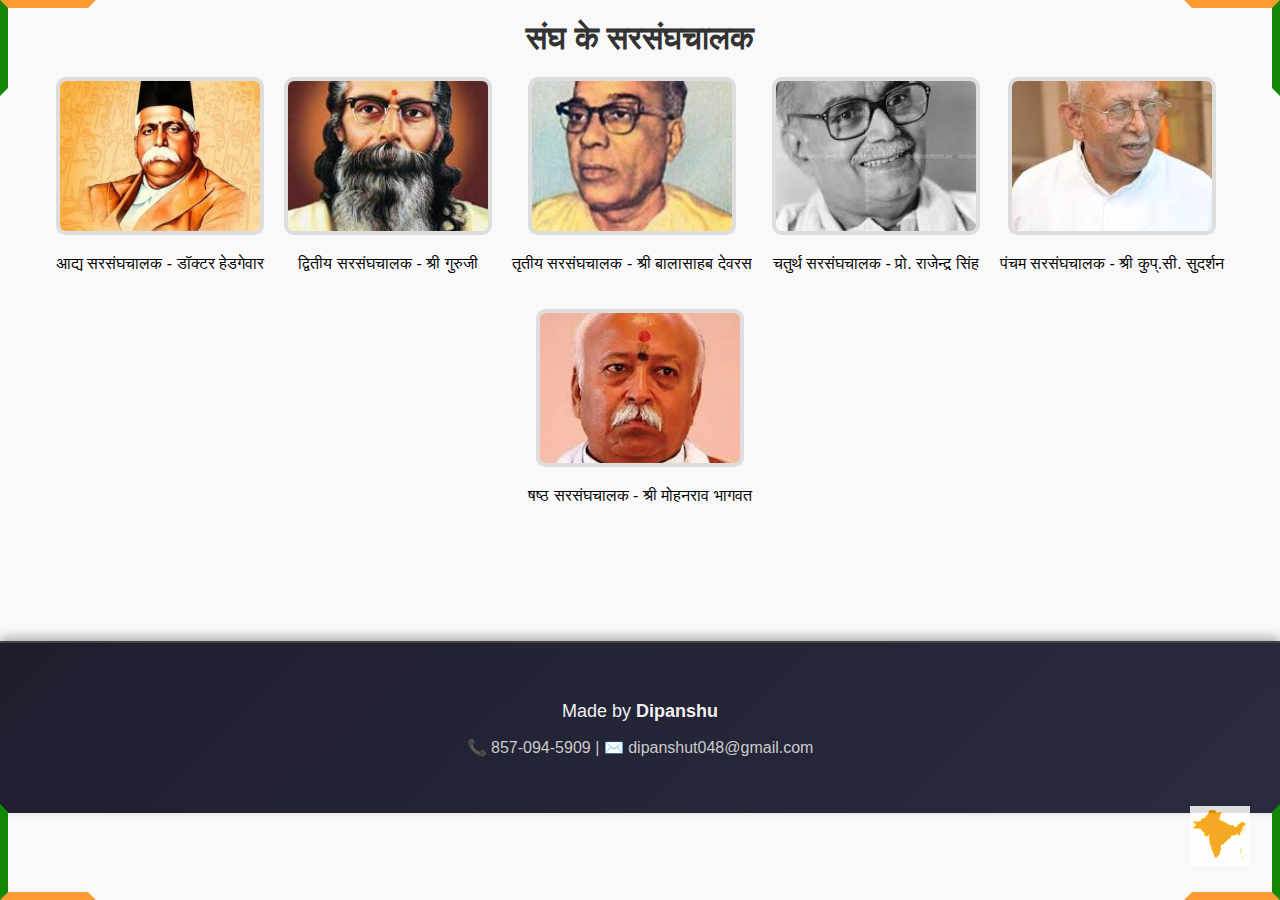
<file: index.html>
<!DOCTYPE html>
<html lang="en">
<head>
  <meta charset="UTF-8">
  <title>history of RSS </title>
  <link rel="stylesheet" href="style.css">
</head>
<body>
  <!-- Tricolor corners -->
  <div class="corner top-left"></div>
  <div class="corner top-right"></div>
  <div class="corner bottom-left"></div>
  <div class="corner bottom-right"></div>

  <header>
    <h1>संघ के सरसंघचालक</h1>
  </header>

  <div class="gallery">
    <div class="image-card">
      <a href="page1.html">
       <img src="img1.jpg">
      </a>
      <p>आद्य सरसंघचालक - डॉक्टर हेडगेवार</p>
    </div>
    <div class="image-card">
      <a href="page2.html">
        <img src="img2.jpeg">
      </a>
      <p>द्वितीय सरसंघचालक - श्री गुरुजी</p>
    </div>
    <div class="image-card">
      <a href="page3.html">
        <img src="img3.jpeg">
      </a>
      <p>तृतीय सरसंघचालक - श्री बालासाहब देवरस</p>
    </div>
    <div class="image-card">
      <a href="page4.html">
        <img src="img4.jpeg">
      </a>
      <p>चतुर्थ सरसंघचालक - प्रो. राजेन्द्र सिंह</p>
    </div>
    <div class="image-card">
      <a href="page5.html">
       <img src="img5.jpeg">
      </a>
      <p>पंचम सरसंघचालक - श्री कुप्.सी. सुदर्शन</p>
    </div>
    <div class="image-card">
      <a href="page6.html">
            <img src="img6.jpeg">

      </a>
      <p>षष्ठ सरसंघचालक - श्री मोहनराव भागवत</p>
    </div>
  </div>
<footer class="site-footer">
  <div class="footer-container">
    <p class="footer-credit"> Made by <strong>Dipanshu</strong></p>
    <p class="footer-contact">📞 857-094-5909 | ✉️ dipanshut048@gmail.com</p>
  </div>
</footer>
<div class="india-icon">
  <img src="map.jpg" alt="India Map" />
</div>



</body>
</html>
</file>
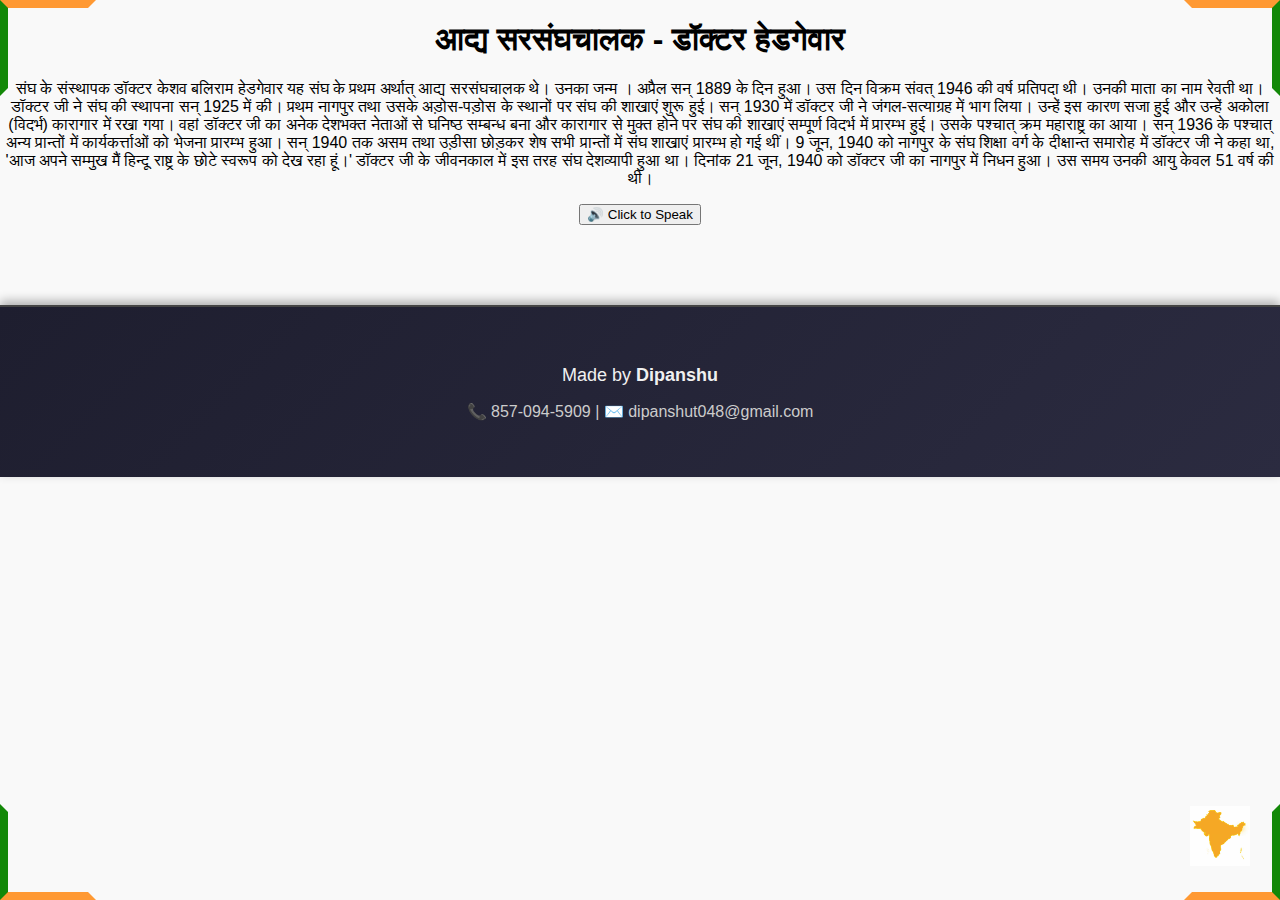
<file: page1.html>
<!DOCTYPE html>
<html lang="en">
<head>
  <meta charset="UTF-8">
  <title>history of RSS </title>
  <link rel="stylesheet" href="style.css">
</head>
<body>
  <!-- Tricolor corners -->
  <div class="corner top-left"></div>
  <div class="corner top-right"></div>
  <div class="corner bottom-left"></div>
  <div class="corner bottom-right"></div>
<h1>आद्य सरसंघचालक - डॉक्टर हेडगेवार</h1>
<p id="mypara"> संघ के संस्थापक डॉक्टर केशव बलिराम हेडगेवार यह संघ के प्रथम अर्थात् आद्य सरसंघचालक थे। उनका जन्म । अप्रैल सन् 1889 के दिन हुआ। उस दिन विक्रम संवत् 1946 की वर्ष प्रतिपदा थी। उनकी माता का नाम रेवती था।

डॉक्टर जी ने संघ की स्थापना सन् 1925 में की। प्रथम नागपुर तथा उसके अड़ोस-पड़ोस के स्थानों पर संघ की शाखाएं शुरू हुई। सन् 1930 में डॉक्टर जी ने जंगल-सत्याग्रह में भाग लिया। उन्हें इस कारण सजा हुई और उन्हें अकोला (विदर्भ) कारागार में रखा गया। वहां डॉक्टर जी का अनेक देशभक्त नेताओं से घनिष्ठ सम्बन्ध बना और कारागार से मुक्त होने पर संघ की शाखाएं सम्पूर्ण विदर्भ में प्रारम्भ हुई। उसके पश्चात् क्रम महाराष्ट्र का आया।

सन् 1936 के पश्चात् अन्य प्रान्तों में कार्यकर्त्ताओं को भेजना प्रारम्भ हुआ। सन् 1940 तक असम तथा उड़ीसा छोड़कर शेष सभी प्रान्तों में संघ शाखाएं प्रारम्भ हो गई थीं। 9 जून, 1940 को नागपुर के संघ शिक्षा वर्ग के दीक्षान्त समारोह में डॉक्टर जी ने कहा था, 'आज अपने सम्मुख मैं हिन्दू राष्ट्र के छोटे स्वरूप को देख रहा हूं।'

डॉक्टर जी के जीवनकाल में इस तरह संघ देशव्यापी हुआ था।

दिनांक 21 जून, 1940 को डॉक्टर जी का नागपुर में निधन हुआ। उस समय उनकी आयु केवल 51 वर्ष की थी।
</p>
<button onclick="speakText()">🔊 Click to Speak</button>
<footer class="site-footer">
  <div class="footer-container">
    <p class="footer-credit"> Made by <strong>Dipanshu</strong></p>
    <p class="footer-contact">📞 857-094-5909 | ✉️ dipanshut048@gmail.com</p>
  </div>
</footer>
<div class="india-icon">
  <img src="map.jpg" alt="India Map" />
  <script src="script.js"></script>
</div>
<script src="script.js"></script>
</body>
</html>
</file>
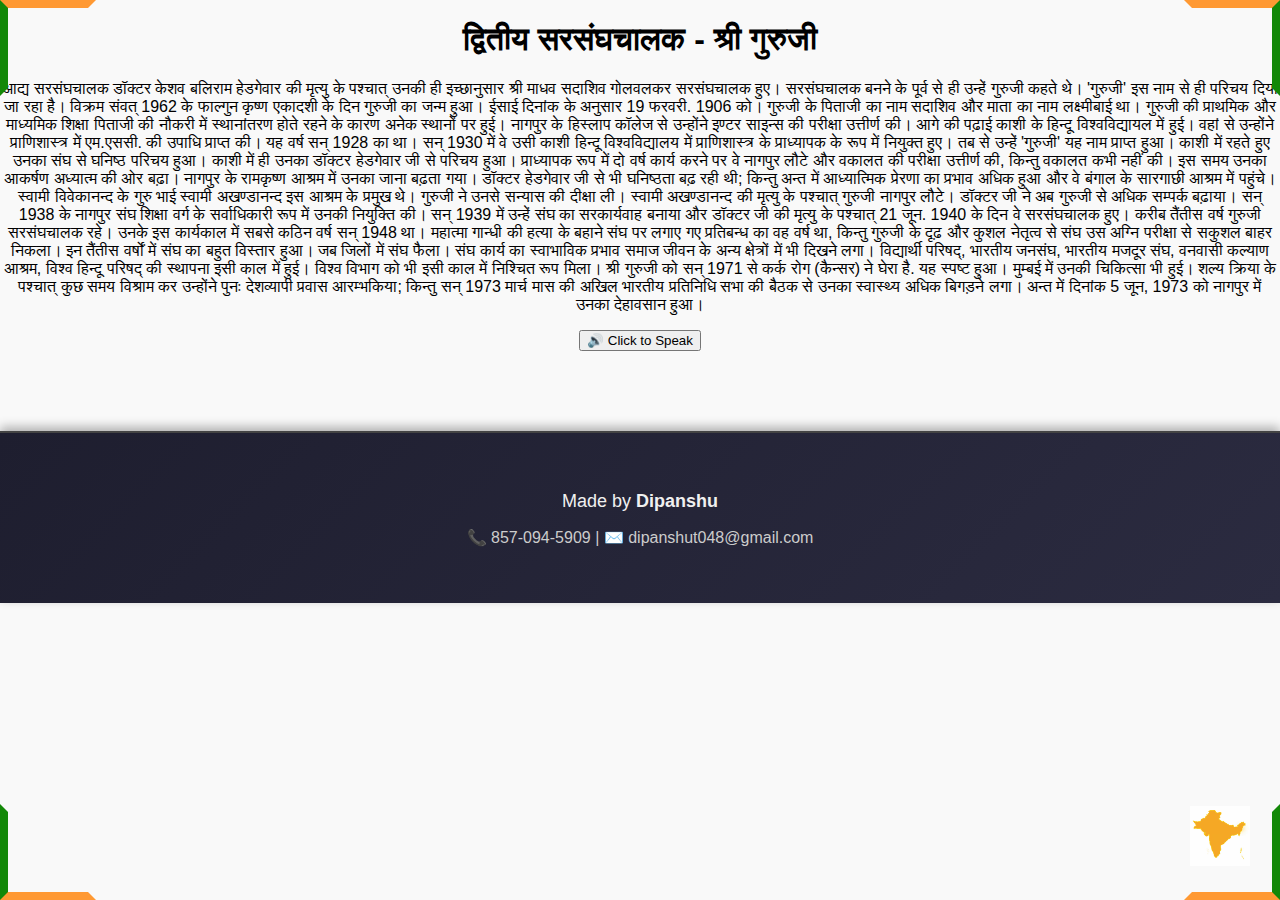
<file: page2.html>
<!DOCTYPE html>
<html lang="en">
<head>
  <meta charset="UTF-8">
  <title>history of RSS </title>
  <link rel="stylesheet" href="style.css">
</head>
<body>
  <!-- Tricolor corners -->
  <div class="corner top-left"></div>
  <div class="corner top-right"></div>
  <div class="corner bottom-left"></div>
  <div class="corner bottom-right"></div>
<h1>द्वितीय सरसंघचालक - श्री गुरुजी</h1>
<P id="mypara">आद्य सरसंघचालक डॉक्टर केशव बलिराम हेडगेवार की मृत्यु के पश्चात् उनकी ही इच्छानुसार श्री माधव सदाशिव गोलवलकर सरसंघचालक हुए। सरसंघचालक बनने के पूर्व से ही उन्हें गुरुजी कहते थे। 'गुरुजी' इस नाम से ही परिचय दिया जा रहा है।

विक्रम संवत् 1962 के फाल्गुन कृष्ण एकादशी के दिन गुरुजी का जन्म हुआ। ईसाई दिनांक के अनुसार 19 फरवरी. 1906 को। गुरुजी के पिताजी का नाम सदाशिव और माता का नाम लक्ष्मीबाई था। गुरुजी की प्राथमिक और माध्यमिक शिक्षा पिताजी की नौकरी में स्थानांतरण होते रहने के कारण अनेक स्थानों पर हुई। नागपुर के हिस्लाप कॉलेज से उन्होंने इण्टर साइन्स की परीक्षा उत्तीर्ण की। आगे की पढ़ाई काशी के हिन्दू विश्वविद्यायल में हुई। वहां से उन्होंने प्राणिशास्त्र में एम.एससी. की उपाधि प्राप्त की। यह वर्ष सन् 1928 का था।

सन् 1930 में वे उसी काशी हिन्दू विश्वविद्यालय में प्राणिशास्त्र के प्राध्यापक के रूप में नियुक्त हुए। तब से उन्हें 'गुरुजी' यह नाम प्राप्त हुआ। काशी में रहते हुए उनका संघ से घनिष्ठ परिचय हुआ। काशी में ही उनका डॉक्टर हेडगेवार जी से परिचय हुआ। प्राध्यापक रूप में दो वर्ष कार्य करने पर वे नागपुर लौटे और वकालत की परीक्षा उत्तीर्ण की, किन्तु वकालत कभी नहीं की।

इस समय उनका आकर्षण अध्यात्म की ओर बढ़ा। नागपुर के रामकृष्ण आश्रम में उनका जाना बढ़ता गया। डॉक्टर हेडगेवार जी से भी घनिष्ठता बढ़ रही थी; किन्तु अन्त में आध्यात्मिक प्रेरणा का प्रभाव अधिक हुआ और वे बंगाल के सारगाछी आश्रम में पहुंचे। स्वामी विवेकानन्द के गुरु भाई स्वामी अखण्डानन्द इस आश्रम के प्रमुख थे। गुरुजी ने उनसे सन्यास की दीक्षा ली। स्वामी अखण्डानन्द की मृत्यु के पश्चात् गुरुजी नागपुर लौटे। डॉक्टर जी ने अब गुरुजी से अधिक सम्पर्क बढ़ाया। सन् 1938 के नागपुर संघ शिक्षा वर्ग के सर्वाधिकारी रूप में उनकी नियुक्ति की। सन् 1939 में उन्हें संघ का सरकार्यवाह बनाया और डॉक्टर जी की मृत्यु के पश्चात् 21 जून. 1940 के दिन वे सरसंघचालक हुए।

करीब तैंतीस वर्ष गुरुजी सरसंघचालक रहे। उनके इस कार्यकाल में सबसे कठिन वर्ष सन् 1948 था। महात्मा गान्धी की हत्या के बहाने संघ पर लगाए गए प्रतिबन्ध का वह वर्ष था, किन्तु गुरुजी के दृढ़ और कुशल नेतृत्व से संघ उस अग्नि परीक्षा से सकुशल बाहर निकला।

इन तैंतीस वर्षों में संघ का बहुत विस्तार हुआ। जब जिलों में संघ फैला। संघ कार्य का स्वाभाविक प्रभाव समाज जीवन के अन्य क्षेत्रों में भी दिखने लगा। विद्यार्थी परिषद्, भारतीय जनसंघ, भारतीय मजदूर संघ, वनवासी कल्याण आश्रम, विश्व हिन्दू परिषद् की स्थापना इसी काल में हुई। विश्व विभाग को भी इसी काल में निश्चित रूप मिला।

श्री गुरुजी को सन् 1971 से कर्क रोग (कैन्सर) ने घेरा है. यह स्पष्ट हुआ। मुम्बई में उनकी चिकित्सा भी हुई। शल्य क्रिया के पश्चात् कुछ समय विश्राम कर उन्होंने पुनः देशव्यापी प्रवास आरम्भकिया; किन्तु सन् 1973 मार्च मास की अखिल भारतीय प्रतिनिधि सभा की बैठक से उनका स्वास्थ्य अधिक बिगड़ने लगा। अन्त में दिनांक 5 जून, 1973 को नागपुर में उनका देहावसान हुआ।</P>
<button onclick="speakText()">🔊 Click to Speak</button>
<footer class="site-footer">
  <div class="footer-container">
    <p class="footer-credit"> Made by <strong>Dipanshu</strong></p>
    <p class="footer-contact">📞 857-094-5909 | ✉️ dipanshut048@gmail.com</p>
  </div>
</footer>
<div class="india-icon">
  <img src="map.jpg" alt="India Map" />
  
</div>
<script src="script.js"></script>
</body>
</html>
</file>
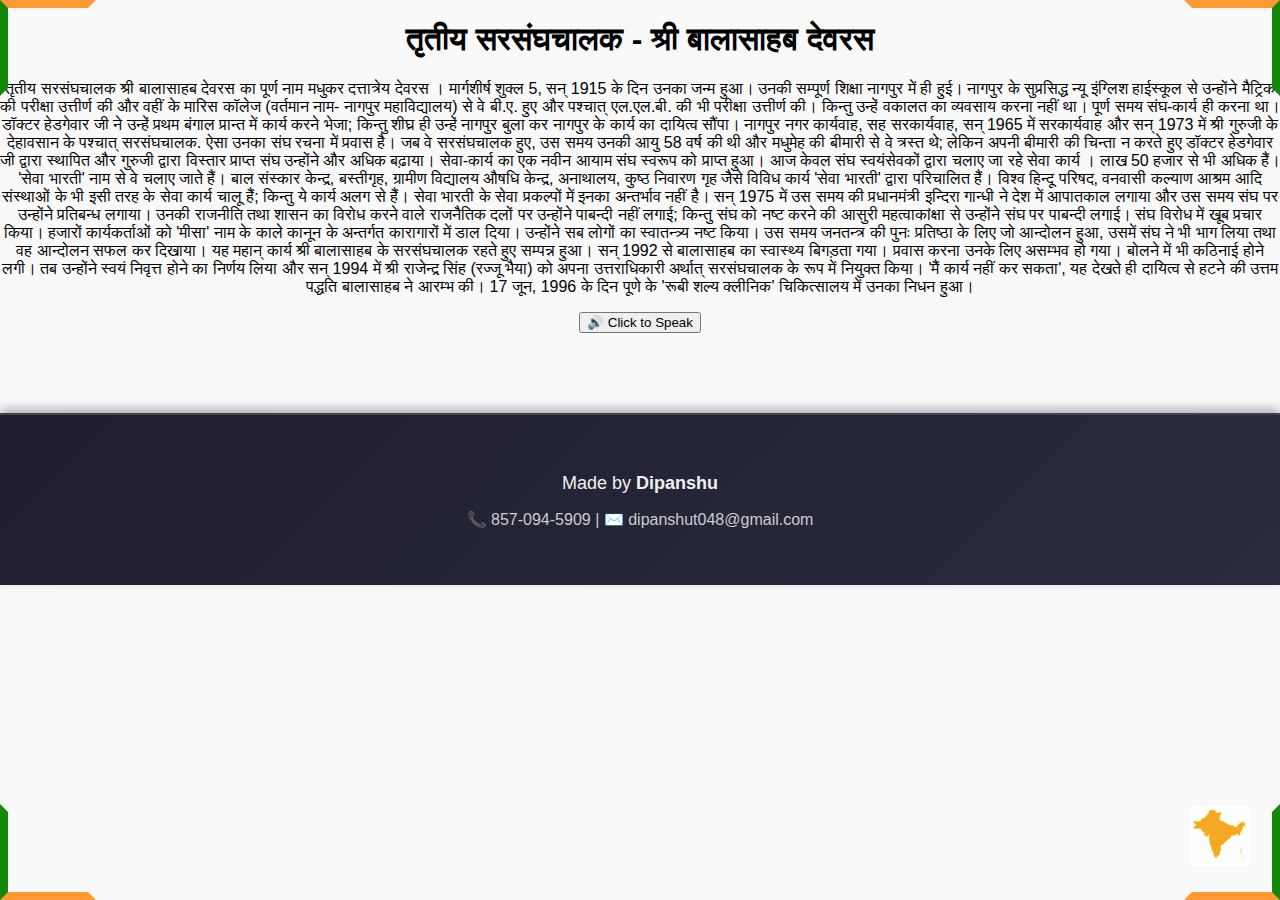
<file: page3.html>
<!DOCTYPE html>
<html lang="en">
<head>
  <meta charset="UTF-8">
  <title>history of RSS </title>
  <link rel="stylesheet" href="style.css">
</head>
<body>
  <!-- Tricolor corners -->
  <div class="corner top-left"></div>
  <div class="corner top-right"></div>
  <div class="corner bottom-left"></div>
  <div class="corner bottom-right"></div>
<h1>तृतीय सरसंघचालक - श्री बालासाहब देवरस</h1>
<p id="mypara">तृतीय सरसंघचालक श्री बालासाहब देवरस का पूर्ण नाम मधुकर दत्तात्रेय देवरस । मार्गशीर्ष शुक्ल 5, सन् 1915 के दिन उनका जन्म हुआ। उनकी सम्पूर्ण शिक्षा नागपुर में ही हुई। नागपुर के सुप्रसिद्ध न्यू इंग्लिश हाईस्कूल से उन्होंने मैट्रिक की परीक्षा उत्तीर्ण की और वहीं के मारिस कॉलेज (वर्तमान नाम- नागपुर महाविद्यालय) से वे बी.ए. हुए और पश्चात् एल.एल.बी. की भी परीक्षा उत्तीर्ण की।

किन्तु उन्हें वकालत का व्यवसाय करना नहीं था। पूर्ण समय संघ-कार्य ही करना था। डॉक्टर हेडगेवार जी ने उन्हें प्रथम बंगाल प्रान्त में कार्य करने भेजा; किन्तु शीघ्र ही उन्हें नागपुर बुला कर नागपुर के कार्य का दायित्व सौंपा।

नागपुर नगर कार्यवाह, सह सरकार्यवाह, सन् 1965 में सरकार्यवाह और सन् 1973 में श्री गुरुजी के देहावसान के पश्चात् सरसंघचालक.

ऐसा उनका संघ रचना में प्रवास है। जब वे सरसंघचालक हुए, उस समय उनकी आयु 58 वर्ष की थी और मधुमेह की बीमारी से वे त्रस्त थे; लेकिन अपनी बीमारी की चिन्ता न करते हुए डॉक्टर हेडगेवार जी द्वारा स्थापित और गुरुजी द्वारा विस्तार प्राप्त संघ उन्होंने और अधिक बढ़ाया। सेवा-कार्य का एक नवीन आयाम संघ स्वरूप को प्राप्त हुआ। आज केवल संघ स्वयंसेवकों द्वारा चलाए जा रहे सेवा कार्य । लाख 50 हजार से भी अधिक हैं। 'सेवा भारती' नाम से वे चलाए जाते हैं। बाल संस्कार केन्द्र, बस्तीगृह, ग्रामीण विद्यालय औषधि केन्द्र, अनाथालय, कुष्ठ निवारण गृह जैसे विविध कार्य 'सेवा भारती' द्वारा परिचालित हैं। विश्व हिन्दू परिषद, वनवासी कल्याण आश्रम आदि संस्थाओं के भी इसी तरह के सेवा कार्य चालू हैं; किन्तु ये कार्य अलग से हैं। सेवा भारती के सेवा प्रकल्पों में इनका अन्तर्भाव नहीं है।

सन् 1975 में उस समय की प्रधानमंत्री इन्दिरा गान्धी ने देश में आपातकाल लगाया और उस समय संघ पर उन्होंने प्रतिबन्ध लगाया। उनकी राजनीति तथा शासन का विरोध करने वाले राजनैतिक दलों पर उन्होंने पाबन्दी नहीं लगाई; किन्तु संघ को नष्ट करने की आसुरी महत्वाकांक्षा से उन्होंने संघ पर पाबन्दी लगाई। संघ विरोध में खूब प्रचार किया। हजारों कार्यकर्ताओं को 'मीसा' नाम के काले कानून के अन्तर्गत कारागारों में डाल दिया। उन्होंने सब लोगों का स्वातन्त्र्य नष्ट किया। उस समय जनतन्त्र की पुनः प्रतिष्ठा के लिए जो आन्दोलन हुआ, उसमें संघ ने भी भाग लिया तथा वह आन्दोलन सफल कर दिखाया। यह महान् कार्य श्री बालासाहब के सरसंघचालक रहते हुए सम्पन्न हुआ।

सन् 1992 से बालासाहब का स्वास्थ्य बिगड़ता गया। प्रवास करना उनके लिए असम्भव हो गया। बोलने में भी कठिनाई होने लगी। तब उन्होंने स्वयं निवृत्त होने का निर्णय लिया और सन् 1994 में श्री राजेन्द्र सिंह (रज्जू भैया) को अपना उत्तराधिकारी अर्थात् सरसंघचालक के रूप में नियुक्त किया। 'मैं कार्य नहीं कर सकता', यह देखते ही दायित्व से हटने की उत्तम पद्धति बालासाहब ने आरम्भ की।

17 जून, 1996 के दिन पूणे के 'रूबी शल्य क्लीनिक' चिकित्सालय में उनका निधन हुआ।</p>
<button onclick="speakText()">🔊 Click to Speak</button>
<footer class="site-footer">
  <div class="footer-container">
    <p class="footer-credit"> Made by <strong>Dipanshu</strong></p>
    <p class="footer-contact">📞 857-094-5909 | ✉️ dipanshut048@gmail.com</p>
  </div>
</footer>
<div class="india-icon">
  <img src="map.jpg" alt="India Map" />
  
</div>
<script src="script.js"></script>
</body>
</html>
</file>
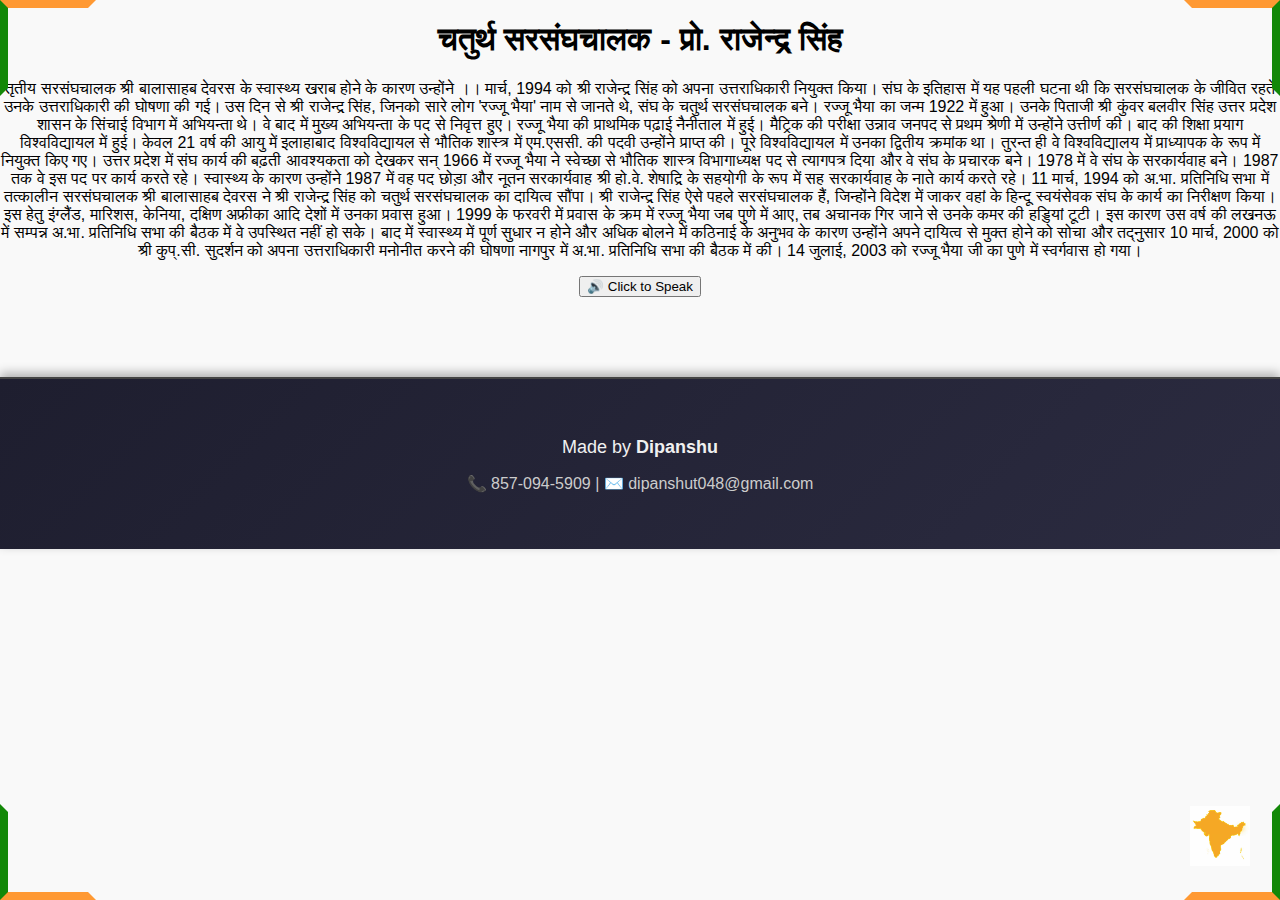
<file: page4.html>
<!DOCTYPE html>
<html lang="en">
<head>
  <meta charset="UTF-8">
  <title>history of RSS </title>
  <link rel="stylesheet" href="style.css">
</head>
<body>
  <!-- Tricolor corners -->
  <div class="corner top-left"></div>
  <div class="corner top-right"></div>
  <div class="corner bottom-left"></div>
  <div class="corner bottom-right"></div>
<h1>चतुर्थ सरसंघचालक - प्रो. राजेन्द्र सिंह</h1>
<p id="mypara">
    तृतीय सरसंघचालक श्री बालासाहब देवरस के स्वास्थ्य खराब होने के कारण उन्होंने ।। मार्च, 1994 को श्री राजेन्द्र सिंह को अपना उत्तराधिकारी नियुक्त किया। संघ के इतिहास में यह पहली घटना थी कि सरसंघचालक के जीवित रहते उनके उत्तराधिकारी की घोषणा की गई। उस दिन से श्री राजेन्द्र सिंह, जिनको सारे लोग 'रज्जू भैया' नाम से जानते थे, संघ के चतुर्थ सरसंघचालक बने।

रज्जू भैया का जन्म 1922 में हुआ। उनके पिताजी श्री कुंवर बलवीर सिंह उत्तर प्रदेश शासन के सिंचाई विभाग में अभियन्ता थे। वे बाद में मुख्य अभियन्ता के पद से निवृत्त हुए। रज्जू भैया की प्राथमिक पढ़ाई नैनीताल में हुई। मैट्रिक की परीक्षा उन्नाव जनपद से प्रथम श्रेणी में उन्होंने उत्तीर्ण की। बाद की शिक्षा प्रयाग विश्वविद्यायल में हुई। केवल 21 वर्ष की आयु में इलाहाबाद विश्वविद्यायल से भौतिक शास्त्र में एम.एससी. की पदवी उन्होंने प्राप्त की। पूरे विश्वविद्यायल में उनका द्वितीय क्रमांक था। तुरन्त ही वे विश्वविद्यालय में प्राध्यापक के रूप में नियुक्त किए गए।

उत्तर प्रदेश में संघ कार्य की बढ़ती आवश्यकता को देखकर सन् 1966 में रज्जू भैया ने स्वेच्छा से भौतिक शास्त्र विभागाध्यक्ष पद से त्यागपत्र दिया और वे संघ के प्रचारक बने। 1978 में वे संघ के सरकार्यवाह बने। 1987 तक वे इस पद पर कार्य करते रहे। स्वास्थ्य के कारण उन्होंने 1987 में वह पद छोड़ा और नूतन सरकार्यवाह श्री हो.वे. शेषाद्रि के सहयोगी के रूप में सह सरकार्यवाह के नाते कार्य करते रहे। 11 मार्च, 1994 को अ.भा. प्रतिनिधि सभा में तत्कालीन सरसंघचालक श्री बालासाहब देवरस ने श्री राजेन्द्र सिंह को चतुर्थ सरसंघचालक का दायित्व सौंपा।

श्री राजेन्द्र सिंह ऐसे पहले सरसंघचालक हैं, जिन्होंने विदेश में जाकर वहां के हिन्दू स्वयंसेवक संघ के कार्य का निरीक्षण किया। इस हेतु इंग्लैंड, मारिशस, केनिया, दक्षिण अफ्रीका आदि देशों में उनका प्रवास हुआ।

1999 के फरवरी में प्रवास के क्रम में रज्जू भैया जब पुणे में आए, तब अचानक गिर जाने से उनके कमर की हड्डियां टूटी। इस कारण उस वर्ष की लखनऊ में सम्पन्न अ.भा. प्रतिनिधि सभा की बैठक में वे उपस्थित नहीं हो सके। बाद में स्वास्थ्य में पूर्ण सुधार न होने और अधिक बोलने में कठिनाई के अनुभव के कारण उन्होंने अपने दायित्व से मुक्त होने को सोचा और तद्नुसार 10 मार्च, 2000 को श्री कुप्.सी. सुदर्शन को अपना उत्तराधिकारी मनोनीत करने की घोषणा नागपुर में अ.भा. प्रतिनिधि सभा की बैठक में की। 14 जुलाई, 2003 को रज्जू भैया जी का पुणे में स्वर्गवास हो गया।
</p>
<button onclick="speakText()">🔊 Click to Speak</button>
<footer class="site-footer">
  <div class="footer-container">
    <p class="footer-credit"> Made by <strong>Dipanshu</strong></p>
    <p class="footer-contact">📞 857-094-5909 | ✉️ dipanshut048@gmail.com</p>
  </div>
</footer>
<div class="india-icon">
  <img src="map.jpg" alt="India Map" />
</div>
<script src="script.js"></script>
</body>
</html>
</file>
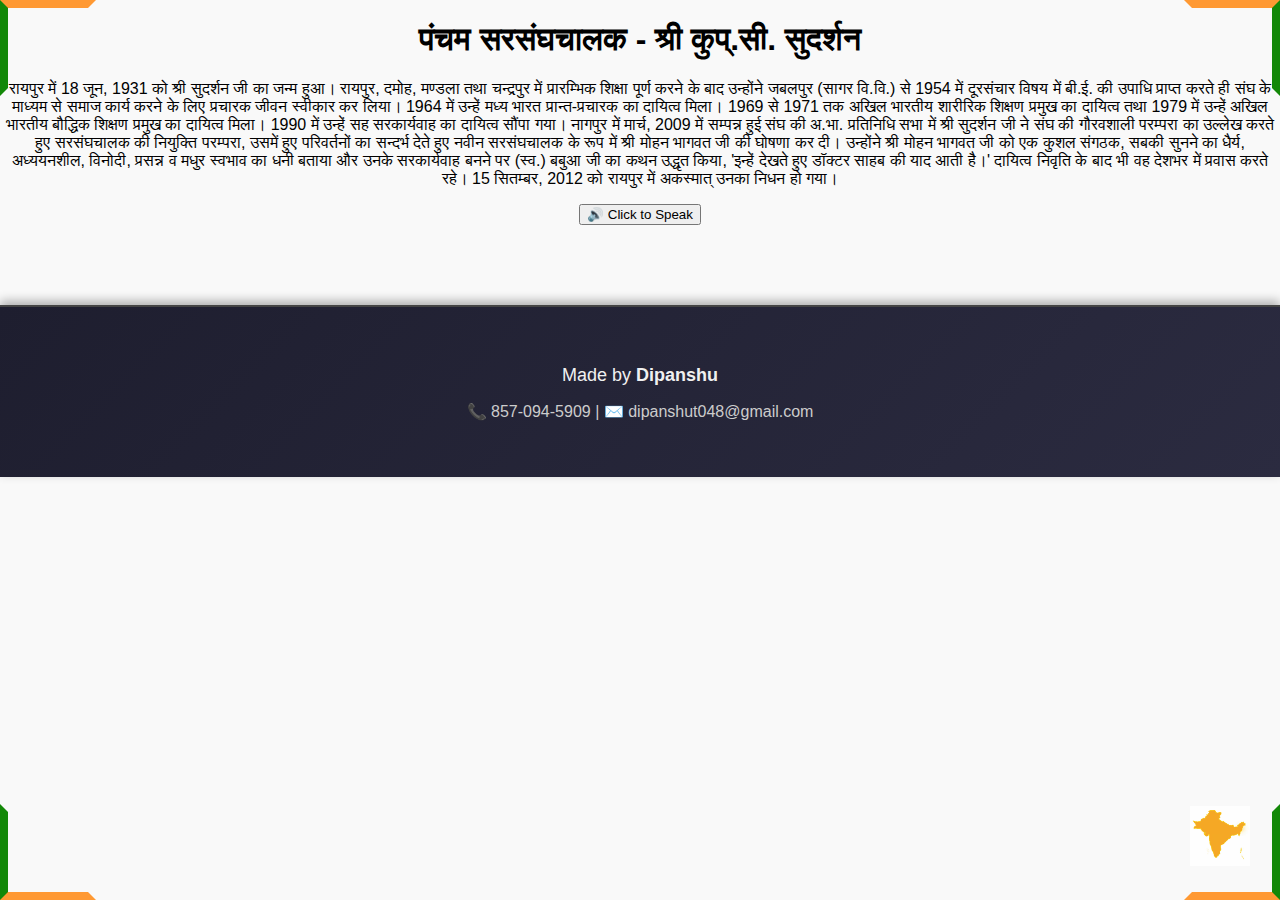
<file: page5.html>
<!DOCTYPE html>
<html lang="en">
<head>
  <meta charset="UTF-8">
  <title>history of RSS </title>
  <link rel="stylesheet" href="style.css">
</head>
<body>
  <!-- Tricolor corners -->
  <div class="corner top-left"></div>
  <div class="corner top-right"></div>
  <div class="corner bottom-left"></div>
  <div class="corner bottom-right"></div>
<h1>पंचम सरसंघचालक - श्री कुप्.सी. सुदर्शन</h1>
<p id="mypara">रायपुर में 18 जून, 1931 को श्री सुदर्शन जी का जन्म हुआ। रायपुर, दमोह, मण्डला तथा चन्द्रपुर में प्रारम्भिक शिक्षा पूर्ण करने के बाद उन्होंने जबलपुर (सागर वि.वि.) से 1954 में दूरसंचार विषय में बी.ई. की उपाधि प्राप्त करते ही संघ के माध्यम से समाज कार्य करने के लिए प्रचारक जीवन स्वीकार कर लिया। 1964 में उन्हें मध्य भारत प्रान्त-प्रचारक का दायित्व मिला। 1969 से 1971 तक अखिल भारतीय शारीरिक शिक्षण प्रमुख का दायित्व तथा 1979 में उन्हें अखिल भारतीय बौद्धिक शिक्षण प्रमुख का दायित्व मिला। 1990 में उन्हें सह सरकार्यवाह का दायित्व सौंपा गया।

नागपुर में मार्च, 2009 में सम्पन्न हुई संघ की अ.भा. प्रतिनिधि सभा में श्री सुदर्शन जी ने संघ की गौरवशाली परम्परा का उल्लेख करते हुए सरसंघचालक की नियुक्ति परम्परा, उसमें हुए परिवर्तनों का सन्दर्भ देते हुए नवीन सरसंघचालक के रूप में श्री मोहन भागवत जी की घोषणा कर दी। उन्होंने श्री मोहन भागवत जी को एक कुशल संगठक, सबकी सुनने का धैर्य, अध्ययनशील, विनोदी, प्रसन्न व मधुर स्वभाव का धनी बताया और उनके सरकार्यवाह बनने पर (स्व.) बबुआ जी का कथन उद्धृत किया, 'इन्हें देखते हुए डॉक्टर साहब की याद आती है।' दायित्व निवृति के बाद भी वह देशभर में प्रवास करते रहे। 15 सितम्बर, 2012 को रायपुर में अकस्मात् उनका निधन हो गया।</p>
<button onclick="speakText()">🔊 Click to Speak</button>
<footer class="site-footer">
  <div class="footer-container">
    <p class="footer-credit"> Made by <strong>Dipanshu</strong></p>
    <p class="footer-contact">📞 857-094-5909 | ✉️ dipanshut048@gmail.com</p>
  </div>
</footer>
<div class="india-icon">
  <img src="map.jpg" alt="India Map" />
</div>
<script src="script.js"></script>
</body>
</html>
</file>
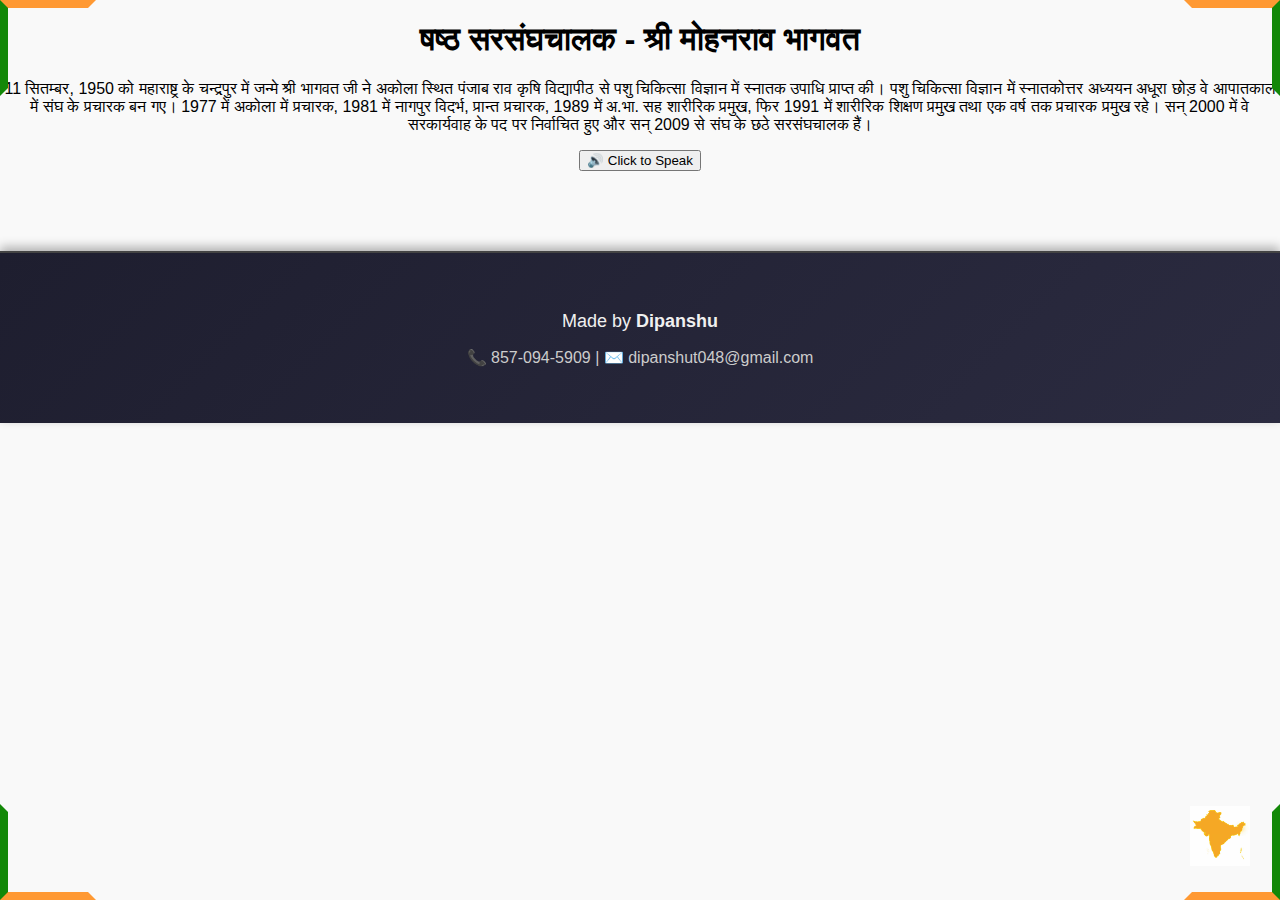
<file: page6.html>
<!DOCTYPE html>
<html lang="en">
<head>
  <meta charset="UTF-8">
  <title>history of RSS </title>
  <link rel="stylesheet" href="style.css">
</head>
<body>
  <!-- Tricolor corners -->
  <div class="corner top-left"></div>
  <div class="corner top-right"></div>
  <div class="corner bottom-left"></div>
  <div class="corner bottom-right"></div>
<h1>षष्ठ सरसंघचालक - श्री मोहनराव भागवत</h1>
<p id="mypara">11 सितम्बर, 1950 को महाराष्ट्र के चन्द्रपुर में जन्मे श्री भागवत जी ने अकोला स्थित पंजाब राव कृषि विद्यापीठ से पशु चिकित्सा विज्ञान में स्नातक उपाधि प्राप्त की। पशु चिकित्सा विज्ञान में स्नातकोत्तर अध्ययन अधूरा छोड़ वे आपातकाल में संघ के प्रचारक बन गए। 1977 में अकोला में प्रचारक, 1981 में नागपुर विदर्भ, प्रान्त प्रचारक, 1989 में अ.भा. सह शारीरिक प्रमुख, फिर 1991 में शारीरिक शिक्षण प्रमुख तथा एक वर्ष तक प्रचारक प्रमुख रहे। सन् 2000 में वे सरकार्यवाह के पद पर निर्वाचित हुए और सन् 2009 से संघ के छठे सरसंघचालक हैं।</p>
<button onclick="speakText()">🔊 Click to Speak</button>
<footer class="site-footer">
  <div class="footer-container">
    <p class="footer-credit"> Made by <strong>Dipanshu</strong></p>
    <p class="footer-contact">📞 857-094-5909 | ✉️ dipanshut048@gmail.com</p>
  </div>
</footer>
<div class="india-icon">
  <img src="map.jpg" alt="India Map" />
</div>
<script src="script.js"></script>
</body>
</html>
</file>
<file: style.css>
body {
  margin: 0;
  font-family: Arial, sans-serif;
  background: #f9f9f9;
  text-align: center;
  position: relative;
}

header h1 {
  margin: 20px 0;
  color: #333;
}

.gallery {
  display: flex;
  flex-wrap: wrap;
  justify-content: center;
  gap: 20px;
  padding: 0 20px 40px;
}

.gallery img {
  width: 200px;
  height: 150px;
  object-fit: cover;
  border: 4px solid #ddd;
  border-radius: 10px;
  cursor: pointer;
  transition: transform 0.3s, box-shadow 0.3s;
}

.gallery img:hover {
  transform: scale(1.05);
  box-shadow: 0 8px 20px rgba(0, 0, 0, 0.2);
}

/* Tricolor Corners */
.corner {
  position: fixed;
  width: 80px;
  height: 80px;
  border: 8px solid transparent;
  pointer-events: none;
}

.top-left {
  top: 0;
  left: 0;
  border-top-color: #FF9933;
  border-left-color: #138808;
}

.top-right {
  top: 0;
  right: 0;
  border-top-color: #FF9933;
  border-right-color: #138808;
}

.bottom-left {
  bottom: 0;
  left: 0;
  border-bottom-color: #FF9933;
  border-left-color: #138808;
}

.bottom-right {
  bottom: 0;
  right: 0;
  border-bottom-color: #FF9933;
  border-right-color: #138808;
}
.site-footer {
    background: linear-gradient(135deg, #1e1e2f, #2b2b40);
    color: #f0f0f0;
    padding: 40px 20px;
    text-align: center;
    font-family: 'Segoe UI', Tahoma, Geneva, Verdana, sans-serif;
    margin-top: 80px;
    box-shadow: 0 -4px 10px rgba(0,0,0,0.3);
    border-top: 2px solid #444;
}

.footer-container {
    max-width: 800px;
    margin: 0 auto;
}

.footer-credit {
    font-size: 18px;
    margin-bottom: 10px;
}

.footer-contact {
    font-size: 16px;
    color: #cccccc;
}

.footer-contact a {
    color: #f0f0f0;
    text-decoration: none;
}

.footer-contact a:hover {
    text-decoration: underline;
    color: #ffffff;
}
.india-icon {
    position: fixed;
    bottom: 30px;         /* distance from bottom */
    right: 30px;          /* distance from right */
    z-index: 1000;        /* stays on top */
    width: 60px;
    height: auto;
    opacity: 0.85;
    transition: transform 0.3s ease;
}

.india-icon:hover {
    transform: scale(1.1);   /* zoom on hover */
    opacity: 1;
}

.india-icon img {
    width: 100%;
    height: auto;
    filter: hue-rotate(20deg) saturate(2); /* extra orange tint */
}
</file>
